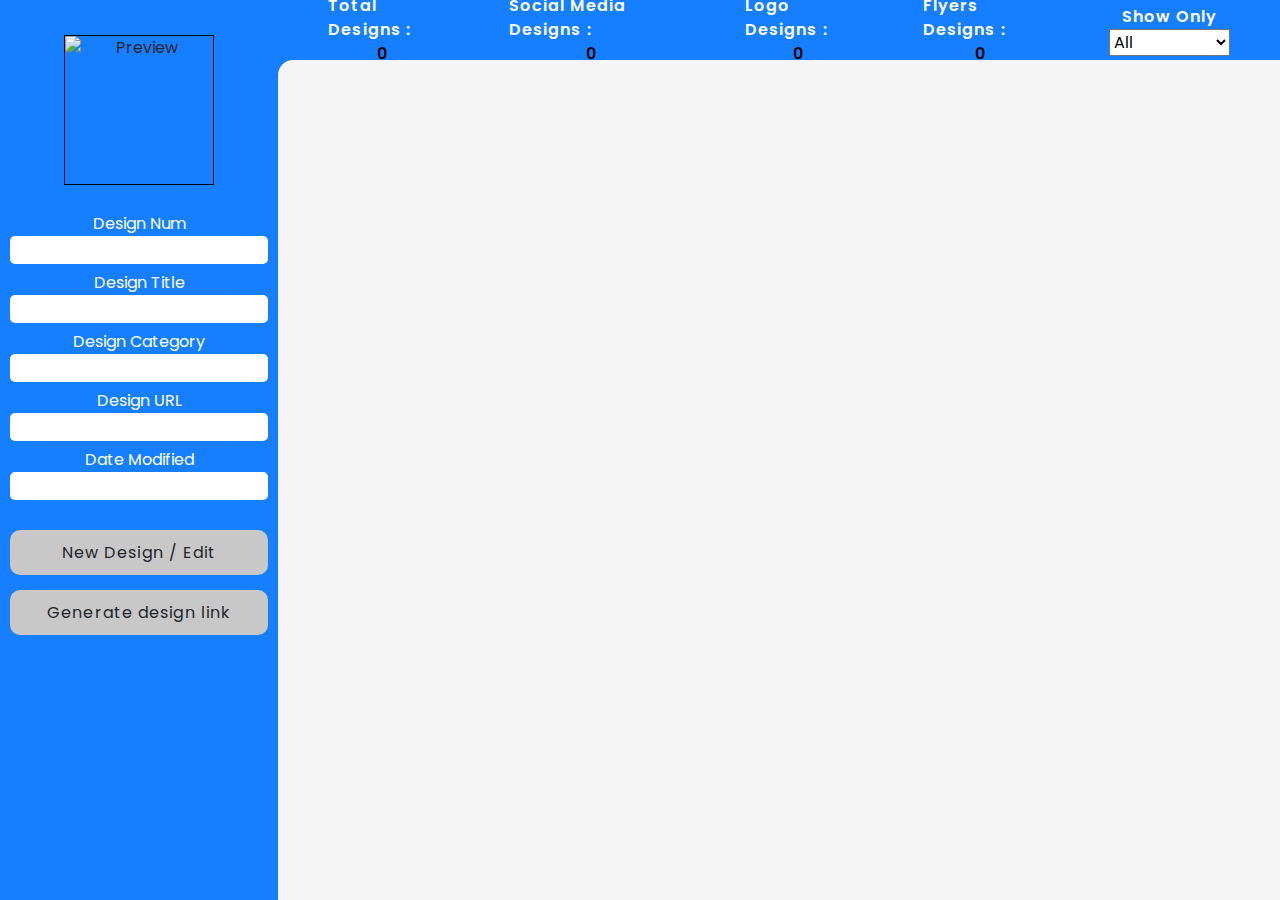
<file: Dashboard/index.html>
<!DOCTYPE html>
<html lang="en">
    <head>
        <meta charset="UTF-8">
        <meta name="viewport" content="width=device-width, initial-scale=1.0">
        <link rel="stylesheet" href="Css/bootstrap.min.css">
        <link rel="stylesheet" href="https://cdnjs.cloudflare.com/ajax/libs/font-awesome/6.5.2/css/all.min.css">
        <link rel="stylesheet" href="Css/style.css">
        <link rel="shortcut icon" href="Media/Asset 2.png" type="image/x-icon">
        <title>Kareem Khaled | Dashboard</title>
    </head>
    <body>
        <section class="main">
            <nav class="menu-bar">
                <div class="design-form">
                    <img alt="Preview">
                    <div><span>Design Num</span><input type="text" name="" id="num-fld" readonly ></div>
                    <div><span>Design Title</span><input type="text" name="" id="title-fld" readonly></div>
                    <div><span>Design Category</span><input list="ctgry" name="" id="ctgry-fld" readonly></div>
                    <div><span>Design URL</span><input type="text" name="" id="url-fld" readonly></div>
                    <div><span>Date Modified</span><input type="text" name="" id="date-fld" readonly></div>
                </div>
                <div class="bar" onclick="window.open('https:\/\/docs.google.com/spreadsheets/d/1ZxqdunZo6h5eO45rB8ggDolv-f82a7C0TcCxHj08qFA/edit?gid=0#gid=0', '_blank')">New Design / Edit</div>
                <div class="bar" onclick="OpenGenerate()">Generate design link</div>
            </nav>
            <div class="main-cont">
                <nav class="head">
                    <div class="total">
                        Total Designs : <span>0</span>
                    </div>
                    <div class="social">
                        Social Media Designs : <span>0</span>
                    </div>
                    <div class="logo">
                        Logo Designs : <span>0</span>
                    </div>
                    <div class="flyers">
                        Flyers Designs : <span>0</span>
                    </div>
                    <div class="show-only">
                        <label for="catgry">Show Only </label>
                        <select id="catgry" >
                            <option value="All">All</option>
                            <option value="Social media">Social media</option>
                            <option value="Logo">Logo</option>
                            <option value="Flyers">Flyers</option>
                        </select>
                    </div>
                </nav>
                <div class="homepage"></div>
            </div>
        </section>
        <div class="gen-link">
            <span>Enter your design's link on Google Drive.</span>
            <input type="text" id="drivelink-fld" name="">
            <button onclick="Generate()">Generate</button>
        </div>
    </body>
    <datalist id="ctgry">
        <option value="Social media design">
        <option value="Logo design">
        <option value="Flyers design">
    </datalist>
    <script src="Script/bootstrap.bundle.min.js"></script>
    <script src="Script/java.js"></script>

</html>
<!--   Æ   -->
</file>
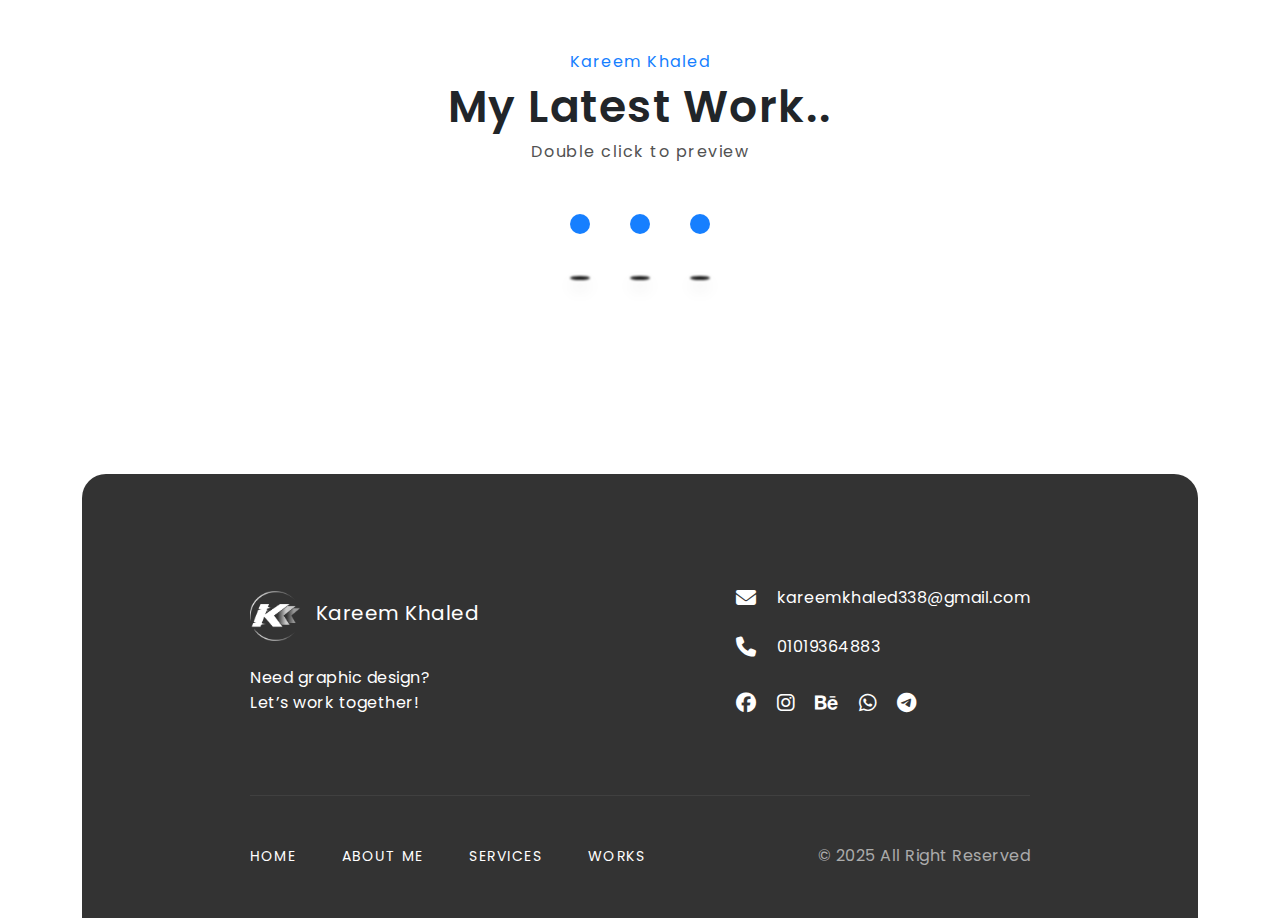
<file: LastWorks.html>
<!DOCTYPE html>
<html lang="en">
    <head>
        <meta charset="UTF-8">
        <meta name="viewport" content="width=device-width, initial-scale=1.0">
        <link rel="stylesheet" href="Css/bootstrap.min.css">
        <link rel="stylesheet" href="https://cdnjs.cloudflare.com/ajax/libs/font-awesome/6.5.2/css/all.min.css">
        <link rel="stylesheet" href="Css/style-2.css">
        <link rel="shortcut icon" href="Media/Asset 2.png" type="image/x-icon">
        <title>Kareem Khaled | Latest Work</title>
    </head>
    <body>
        <section class="main">
            <div class="container">
                <div class="main-cont">
                        <span class="tit-1">Kareem Khaled</span>
                        <span class="tit-2">My Latest Work..</span>
                        <span class="tit-3">Double click to preview</span>
                        <div class="wrapper show">
                            <div class="circle"></div>
                            <div class="circle"></div>
                            <div class="circle"></div>
                            <div class="shadow"></div>
                            <div class="shadow"></div>
                            <div class="shadow"></div>
                        </div>
                        <div class="main-w-cont"></div>
                </div>
            </div>
        </section>
        <section class="main-2">
            <div class="container">
                <div class="main-ftr">
                    <div class="ftr-1">
                        <div class="ftr1">
                            <div class="logo"><img src="Media/Asset 1.png"><span> Kareem Khaled</span></div>
                            <div class="des">Need graphic design?<br>Let’s work together!</div>
                        </div>
                        <div class="ftr2">
                            <div class="email"><i class="fa-solid fa-envelope"></i><span>kareemkhaled338@gmail.com</span></div>
                            <div class="phone"><i class="fa-solid fa-phone"></i><span>01019364883</span></div>
                            <div class="links">
                                <a href="https://www.facebook.com/share/1FrTmcvxcN/"><i class="fa-brands fa-facebook"></i></a>
                                <a href="https://www.instagram.com/kareem_.5aled?igsh=MWFhYzJpdnRscHFoYQ=="><i class="fa-brands fa-instagram"></i></a>
                                <a href="https://www.behance.net/d4f8fbf2"><i class="fa-brands fa-behance"></i></a>
                                <a href="http://wa.me/+201019364883"><i class="fa-brands fa-whatsapp"></i></a>
                                <a href="http://t.me/Karem338"><i class="fa-brands fa-telegram"></i></a>
                            </div>
                        </div>
                    </div>
                    <div class="ftr-2">
                        <div class="btns">
                            <a href="#main-1">HOME</a>
                            <a href="#main-3">ABOUT ME</a>
                            <a href="#main-2">SERVICES</a>
                            <a href="#main-4">WORKS</a>
                        </div>
                        <div class="copyright">© 2025 All Right Reserved</div>
                    </div>
                </div>
            </div>
        </section>
    </body>
    <script src="Script/bootstrap.bundle.min.js"></script>
    <script src="Script/java-2.js"></script>
</html>
<!--   Æ   -->
</file>
<file: Dashboard/Css/style.css>
@import url('https://fonts.googleapis.com/css2?family=Exo+2:ital,wght@0,100..900;1,100..900&family=Inter:ital,opsz,wght@0,14..32,100..900;1,14..32,100..900&family=Jura:wght@300..700&family=Poppins:ital,wght@0,100;0,200;0,300;0,400;0,500;0,600;0,700;0,800;0,900;1,100;1,200;1,300;1,400;1,500;1,600;1,700;1,800;1,900&family=Roboto:ital,wght@0,100..900;1,100..900&display=swap');
*{
    padding: 0;
    margin: 0;
    box-sizing: border-box;
}
:root{
    --color_1: #F9F9FC;
    --kLogo_color: #167FFF;
}
html{
    scroll-behavior: smooth;
}
a{
    text-decoration: none;
    color: black;
}
body{
    font-family: "Poppins", sans-serif;
}
.main{
    width: 100%;
    height: 100vh;
    background-color: whitesmoke;
    display: flex;
}
.main .menu-bar{
    width: 350px;
    height: 100vh;
    background-color: var(--kLogo_color);
    text-align: center;
    padding: 10px;
    position: relative;
    overflow-y: scroll;
    z-index: 2;
}
.main .menu-bar::-webkit-scrollbar {
    width: 0;
}
.main .menu-bar .bar{
    width: 100%;
    height: 45px;
    background-color: rgb(200, 200, 200);
    margin-top: 15px;
    border-radius: 10px;
    display: flex;
    align-items: center;
    justify-content: center;
    font-size: 16px;
    letter-spacing: 1.1px;
    cursor: pointer;
}
.main .menu-bar .bar:hover{
    background-color: white;
}
.main .menu-bar .design-form{
    width: 100%;
    padding: 15px 0;
    display: flex;
    align-items: center;
    justify-content: center;
    flex-direction: column;
    margin-top: 10px;
}
.main .menu-bar .design-form img{
    width: 150px;
    height: 150px;
    border: 1px solid rgb(0, 0, 0);
    margin-bottom: 20px;
    object-fit: contain;
}
.main .menu-bar .design-form > div{
    margin-top: 7px;
}
.main .menu-bar .design-form > div input{
    border: none;
    outline: none;
    padding: 2px 5px;
    width: 100%;
    border-radius: 5px;
    text-align: center;
}
.main .menu-bar .design-form > div span{
    color: white;
}
.main .main-cont{
    width: 100%;
}
.main .main-cont .head{
    width: 100%;
    height: 60px;
    background-color: var(--kLogo_color);
    position: relative;
    display: flex;
    align-items: center;
    padding: 0 50px;
    gap: 70px;
}
.main .main-cont .head::before{
    content: "";
    width: 30px;
    height: 30px;
    position: absolute;
    border-radius: 50%;
    top: 60px;
    left: 0px;
    box-shadow: -17px -17px 0px 1px var(--kLogo_color);
    background-color: transparent;
}
.main .main-cont .head > div{
    color: white;
    letter-spacing: 1.1px;
    font-weight: 600;
    display: flex;
    flex-direction: column;
    align-items: center;
}
.main .main-cont .head > div span{
    color: rgb(0, 0, 0);
}
.main .main-cont .homepage{
    width: 100%;
    height: calc(100vh - 60px);
    overflow-y: auto;
    padding: 0 20px;
}
.main .main-cont .homepage::-webkit-scrollbar {
    width: 0;
}
.main .main-cont .homepage .des-bar{
    width: 100%;
    height: 50px;
    background-color: var(--kLogo_color);
    border-radius: 10px;
    color: white;
    display: flex;
    align-items: center; 
    padding: 0 20px ;
    justify-content: space-around;
    margin-top: 15px;
    position: relative;
}
.main .main-cont .homepage .des-bar:active{
    background-color: var(--color_1);
}
.main .main-cont .homepage .des-bar .num{
    width: 30px;
    height: 30px;
    display: flex;
    align-items: center;
    justify-content: center;
    color: white;
    background-color: black;
    border-radius: 5px;
    position: absolute;
    top: 10px;
    left: 40px;
}
.main .main-cont .homepage .des-bar > div span{
    color: black;
}
.gen-link{
    background-color: white;
    padding: 10px;
    border-radius: 5px;
    position: fixed;
    top: calc(100% - 116.4px);
    left: -400px;
    z-index: 1;
    display: flex;
    align-items: center;
    justify-content: center;
    flex-direction: column;
    gap: 5px;
    color: black;
    transition: 0.5s all ease;
    border: 2px solid var(--kLogo_color);
}
.gen-link input{
    outline: none;
    border: 2px solid black;
    padding: 0 5px;
}
.gen-link button{
    width: 100px;
    height: 30px;
    font-size: 15px;
    background-color: var(--kLogo_color);
    color: white;
    border: none;
    outline: none;
}
.gen-link button:active{
    background-color: white;
    color: black;
}
.gen-link.show{
    left: 300px;
}

/*   Æ   */
</file>
<file: Css/style-2.css>
@import url('https://fonts.googleapis.com/css2?family=Exo+2:ital,wght@0,100..900;1,100..900&family=Inter:ital,opsz,wght@0,14..32,100..900;1,14..32,100..900&family=Jura:wght@300..700&family=Poppins:ital,wght@0,100;0,200;0,300;0,400;0,500;0,600;0,700;0,800;0,900;1,100;1,200;1,300;1,400;1,500;1,600;1,700;1,800;1,900&family=Roboto:ital,wght@0,100..900;1,100..900&display=swap');
*{
    padding: 0;
    margin: 0;
    box-sizing: border-box;
}
:root{
    --color_1: #F9F9FC;
    --kLogo_color: #167FFF;
}
html{
    scroll-behavior: smooth;
}
a{
    text-decoration: none;
    color: black;
}
body{
    font-family: "Poppins", sans-serif;
}
.main{
    width: 100%;
}
.main .main-cont{
    width: 100%;
    display: flex;
    align-items: center;
    justify-content: center;
    flex-direction: column;
    padding-top: 50px;
}
.main .main-cont .tit-1{
    font-size: 16px;
    letter-spacing: 1.5px;
    color: var(--kLogo_color);
}
.main .main-cont .tit-2{
    font-size: 44px;
    letter-spacing: 1.5px;
    font-weight: 600;
}
.main .main-cont .tit-3{
    letter-spacing: 1.5px;
    color: #525252;
}
.main .main-cont .main-w-cont{
    width: 100%;
    display: flex;
    align-items: center;
    justify-content: center;
    flex-wrap: wrap;
    margin-top: 50px;
    gap: 15px;
    padding-bottom: 50px;
}
.main .main-cont .main-w-cont .w-card{
    width: 220px;
    height: 220px;
    background-color: whitesmoke;
    border-radius: 15px;
    display: flex;
    align-items: center;
    justify-content: center;
    position: relative;
    object-fit: contain;
    overflow: hidden;
    transition: 0.5s all ease;
    box-shadow: 0 0 10px 2px whitesmoke;
}
.main .main-cont .main-w-cont .w-card:hover img{
    filter: blur(5px);
}
.main .main-cont .main-w-cont .w-card:hover .info{
    bottom: -1px
}
.main .main-cont .main-w-cont .w-card img{
    width: 125px;
    object-fit: contain;
    transition: 0.5s all ease;
}
.main .main-cont .main-w-cont .w-card .new{
    position: absolute;
    width: 150px;
    height: 30px;
    background-color: var(--kLogo_color);
    display: flex;
    align-items: center;
    justify-content: center;
    color: white;
    font-size: 18px;
    transform: rotate(45deg);
    top: 17px;
    right: -41px;
    z-index: 2;
}
.main .main-cont .main-w-cont .w-card .info{
    width: 100%;
    height: 80px;
    background-color: white;
    position: absolute;
    bottom: -85px;
    display: flex;
    align-items: center;
    justify-content: center;
    flex-direction: column;
    padding: 6px;
    transition: 0.5s all ease;
}
.main .main-cont .main-w-cont .w-card .info span{
    margin: 0;
    padding: 0;
    line-height: 27px;
    letter-spacing: 1.2px;
}
.main .main-cont .main-w-cont .w-card .info .tit{
    font-size: 18px;
    font-weight: 600;
    color: var(--kLogo_color);
}
.main .main-cont .main-w-cont .w-card .info .ctgry{
    font-size: 14px;
    letter-spacing: 1px;
}
.main .main-cont .wrapper{
    width: 200px;
    height: 60px;
    position: relative;
    z-index: 1;
    margin-top: 50px;
    display: none;
}
.main .main-cont .wrapper.show{
    display: inline-block;
}
.main .main-cont .wrapper .circle {
    width: 20px;
    height: 20px;
    position: absolute;
    border-radius: 50%;
    background-color: var(--kLogo_color);
    left: 15%;
    transform-origin: 50%;
    animation: circle7124 .5s alternate infinite ease;
}
@keyframes circle7124 {
    0% {
        top: 60px;
        height: 5px;
        border-radius: 50px 50px 25px 25px;
        transform: scaleX(1.7);
    }
    40% {
        height: 20px;
        border-radius: 50%;
        transform: scaleX(1);
    }
    100% {
        top: 0%;
    }
}
.main .main-cont .wrapper .circle:nth-child(2) {
    left: 45%;
    animation-delay: .2s;
}
.main .main-cont .wrapper .circle:nth-child(3) {
    left: auto;
    right: 15%;
    animation-delay: .3s;
}
.shadow {
    width: 20px;
    height: 4px;
    border-radius: 50%;
    background-color: rgba(0,0,0,0.9);
    position: absolute;
    top: 62px;
    transform-origin: 50%;
    z-index: -1;
    left: 15%;
    filter: blur(1px);
    animation: shadow046 .5s alternate infinite ease;
}
@keyframes shadow046 {
    0% {
        transform: scaleX(1.5);
    }
    40% {
        transform: scaleX(1);
        opacity: .7;
    }
    100% {
        transform: scaleX(.2);
        opacity: .4;
    }
}
.shadow:nth-child(4) {
    left: 45%;
    animation-delay: .2s
}
.shadow:nth-child(5) {
    left: auto;
    right: 15%;
    animation-delay: .3s;
}
.main-2{
    width: 100%;
    margin-top: 100px;
}
.main-2 .main-ftr{
    width: 100%;
    padding: 112px 168px 0 168px;
    background-color: #333333;
    border-radius: 24px 24px 0 0;
}
.main-2 .main-ftr .ftr-1{
    display: flex;
    align-items: center;
    justify-content: space-between;
    border-bottom: 1px solid #404040;
    padding-bottom: 75px;
}
.main-2 .main-ftr .ftr-1 .ftr1{
    display: flex;
    flex-direction: column;
}
.main-2 .main-ftr .ftr-1 .ftr1 .logo img{
    width: 50px;
    height: 50px;
}
.main-2 .main-ftr .ftr-1 .ftr1 .logo span{
    color: white;
    font-size: 20px;
    font-weight: 400;
    letter-spacing: 0.5px;
    margin-left: 10px;
}
.main-2 .main-ftr .ftr-1 .ftr1 .des{
    width: 370px;
    font-size: 16px;
    letter-spacing: 0.5px;
    margin-top: 24px;
    color: white;
    line-height: 25px;
}
.main-2 .main-ftr .ftr-1 .ftr2{
    display: flex;
    flex-direction: column;
    gap: 25px;
}
.main-2 .main-ftr .ftr-1 .ftr2 > div{
    font-size: 16px;
    letter-spacing: 0.5px;
    color: white;
    display: flex;
    align-items: center;
    gap: 20px;
}
.main-2 .main-ftr .ftr-1 .ftr2 > div i{
    font-size: 20px;
}
.main-2 .main-ftr .ftr-1 .ftr2 .links a{
    font-size: 24px;
    color: white;
}
.main-2 .main-ftr .ftr-2{
    display: flex;
    align-items: center;
    justify-content: space-between;
    padding-top: 48px;
    padding-bottom: 50px;
}
.main-2 .main-ftr .ftr-2 .btns{
    width: 395px;
    display: flex;
    align-items: center;
    justify-content: space-between;
}
.main-2 .main-ftr .ftr-2 .btns a{
    font-size: 14px;
    letter-spacing: 1.5px;
    color: white;
    transition: 0.5s all ease;
}
.main-2 .main-ftr .ftr-2 .btns a:hover{
    color: var(--kLogo_color);
}
.main-2 .main-ftr .ftr-2 .copyright{
    font-size: 16px;
    letter-spacing: 0.5px;
    color: hsla(0, 0%, 100%, 0.600);
}
.prev{
    position: fixed;
    width: 100%;
    height: 100vh;
    background-color: rgba(0, 0, 0, 0.500);
    inset: 0;
    z-index: 5;
    display: flex;
    align-items: center;
    justify-content: center;
}
.prev img{
    width: 400px;
    pointer-events: none;
    -webkit-user-drag: none;
}
.prev > div{
    width: 100%;
    height: 100%;
    z-index: 6;
    position: absolute;
}
.prev > div > i{
    position: absolute;
    display: inline-block;
    width: 50px;
    height: 50px;
    background-color: #000000;
    display: flex;
    align-items: center;
    justify-content: center;
    color: white;
    font-size: 20px;
    cursor: pointer;
}
@media screen and (max-width:1000px){
    .main-2 .main-ftr .ftr-1 {
        flex-direction: column;
        align-items: center;
        gap: 40px;
    }
    .main-2 .main-ftr .ftr-1 .ftr1{
        width: 100%;
        display: flex;
        align-items: center;
        justify-content: center;
    }
    .main-2 .main-ftr .ftr-1 .ftr1 .des{
        text-align: center;
    }
    .main-2 .main-ftr .ftr-2{
        flex-direction: column;
        align-items: center;
        justify-content: center;
        gap: 40px;
        padding-bottom: 0;
    }
    .main-2 .main-ftr {
        width: 100%;
        padding: 80px 50px;
    }
}
@media screen and (max-width:700px){
    .main .main-cont .tit-2 {
        font-size: 30px;
    }
}
@media screen and (max-width:500px){
    .main-2 .main-ftr .ftr-2 .btns {
        justify-content: center;
        gap: 15px;
        flex-wrap: wrap;
        width: 100%;
    }
    .main-2 .main-ftr .ftr-1 .ftr1 .des {
        width: 100%;
        font-size: 14px;
        padding: 5px;
    }
    .main-2 .main-ftr {
        padding: 50px 30px;
    }
    .main-2 .main-ftr .ftr-1 .ftr1 .logo span {
        font-size: 16px;
    }
    .main-2 .main-ftr .ftr-1 .ftr2 > div{
        font-size: 14px;
    }
    .main-2 .main-ftr .ftr-1 {
        padding-bottom: 40px;
    }
    .prev img {
        width: 300px;
    }
}

/*   Æ   */
</file>
